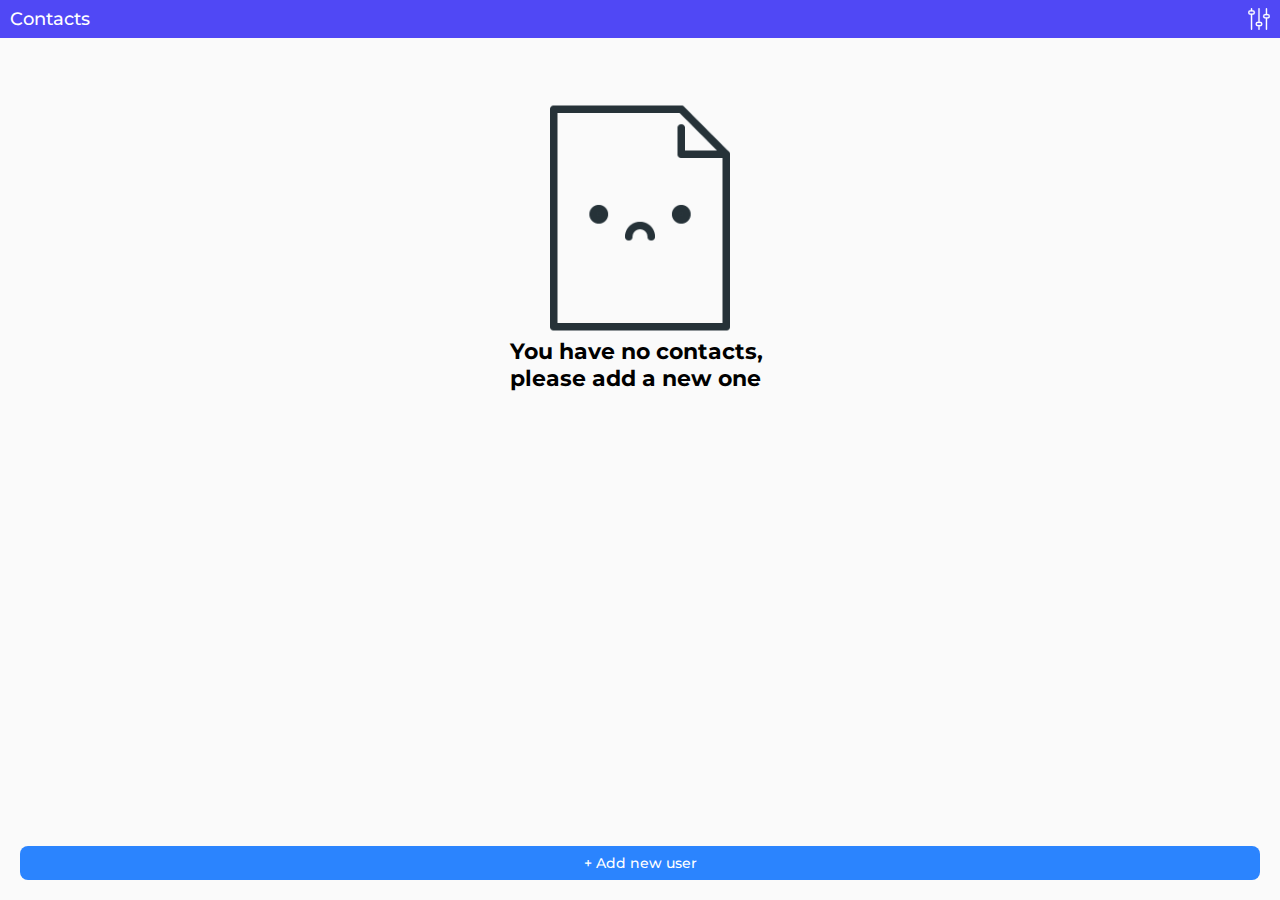
<file: index.html>
<!DOCTYPE html>
<html>

<head>
  <meta charset="utf-8">
  <meta name='viewport' content='width=device-width, initial-scale=1'>
  <meta name="theme-color" content="#222831">
  <link rel='manifest' href='./manifest.json'>
  <link rel="preconnect" href="https://fonts.googleapis.com">
  <link rel="preconnect" href="https://fonts.gstatic.com" crossorigin>
  <link href="https://fonts.googleapis.com/css2?family=Montserrat:wght@400;500;600;700&display=swap" rel="stylesheet">

  <script>
    if ('serviceWorker' in navigator) {
      navigator.serviceWorker.register('sw.js', {scope: './'})
    }
  </script>
  <title>Contatos</title>
  <link href="style.css" rel="stylesheet" type="text/css" />
  <link href="./components/emptyState/styles.css" rel="stylesheet" type="text/css" />
  <link href="./components/userCard/styles.css" rel="stylesheet" type="text/css" />
  <link rel="icon" type="image/x-icon" href="/icons/manifestIcons/contact.ico">
</head>

<body>
  <header class="header">
    <h1 class="header-title">Contacts</h1>
    <img class="header-filter" src="./icons/filter.svg"/>
  </header>
  <div class="userCard-list"></div>
  <button class="newUser">
    + Add new user
  </button>
  <div class="formModal">
    <header class="header">
      <h1 class="header-title">New User</h1>
      <img class="header-close" src="./icons/close.svg"/>
    </header>
    <form class="formModal-form">
        <label class="formModal-label" for="user">Name</label>
        <input class="formModal-input" type="text" id="user" name="name" />
        <label class="formModal-label" for="description">Description</label>
        <input class="formModal-input" type="text" id="description" name="description" />
        <label class="formModal-label" for="phone">Phone</label>
        <input class="formModal-input" type="phone" id="phone" name="phone"  maxlength="15" />
        <label class="formModal-label" for="date">Date</label>
        <input class="formModal-input" type="date" id="date" name="date" />
        <button class="formModal-button" type="submit">Adcionar usuario</button>
    </form>
  </div>
  <div class="filter">
    <div class="filter-options">
      <input type="radio" id="create" name="filter" value="create">
      <label for="create" checked="checked">Ordem de criação</label><br>
      <input type="radio" id="crescent" name="filter" value="crescent">
      <label for="crescent">Ordem crescente A-Z</label><br>  
      <input type="radio" id="decrescent" name="filter" value="decrescent">
      <label for="decrescent">Ordem decrescente Z-A</label><br><br>
      <button class="filter-button" type="submit">Filter</button>
    </div>
  </div>
  <script type="module" src="index.js"></script>
  <script src="phoneInput.js"></script>
</body>

</html>
</file>
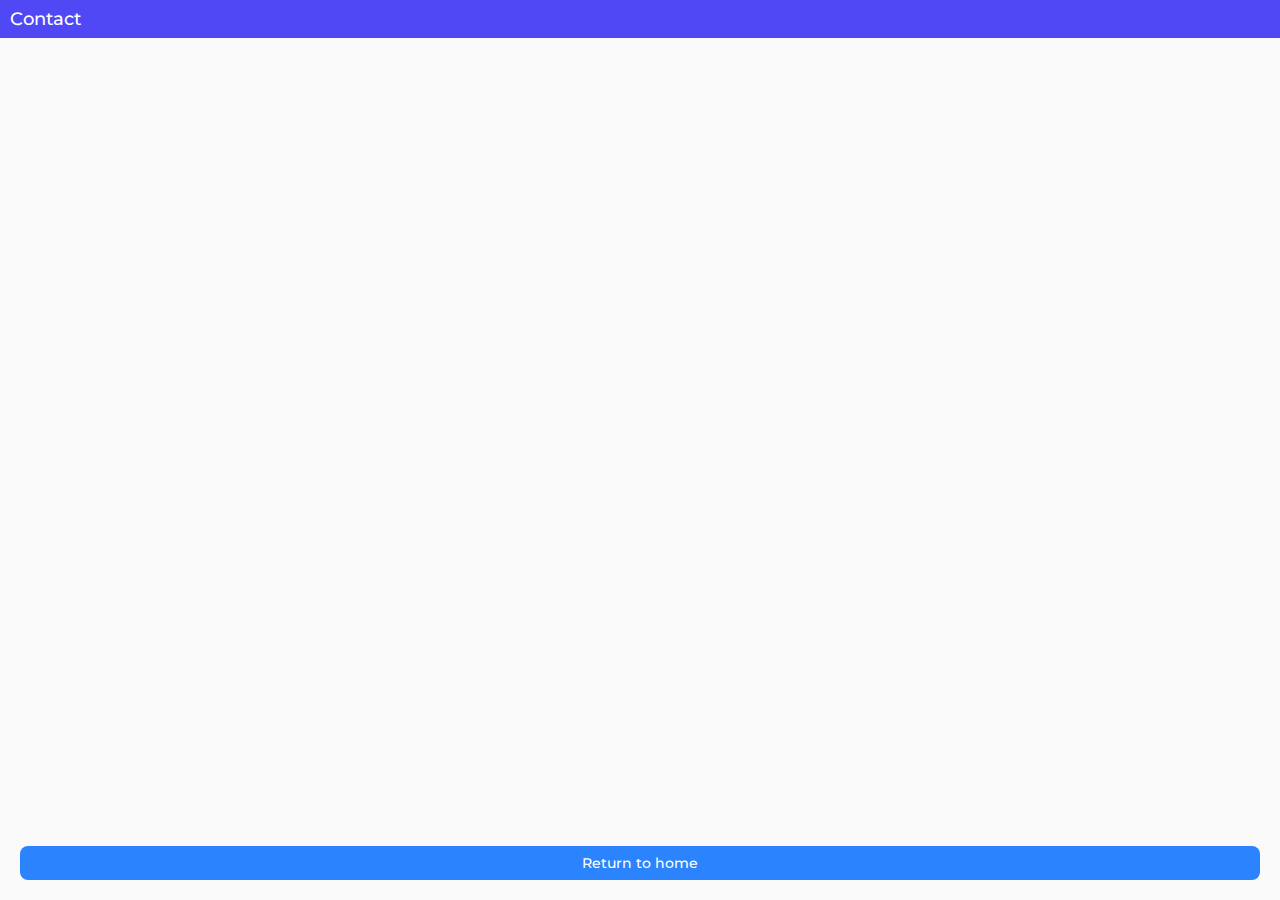
<file: user.html>
<!DOCTYPE html>
<html>

<head>
  <meta charset="utf-8">
  <meta name='viewport' content='width=device-width, initial-scale=1'>
  <meta name="theme-color" content="#222831">
  <link rel='manifest' href='./manifest.json'>
  <link rel="preconnect" href="https://fonts.googleapis.com">
  <link rel="preconnect" href="https://fonts.gstatic.com" crossorigin>
  <link href="https://fonts.googleapis.com/css2?family=Montserrat:wght@400;500;600;700&display=swap" rel="stylesheet">

  <script>
    if ('serviceWorker' in navigator) {
      navigator.serviceWorker.register('sw.js', {scope: './user'})
    }
  </script>
  <title>replit</title>
  <link href="style.css" rel="stylesheet" type="text/css" />
  <link href="./components/user/styles.css" rel="stylesheet" type="text/css" />
  <link href="./components/userCard/styles.css" rel="stylesheet" type="text/css" />
</head>

<body>
  <header class="header">
    <h1 class="header-title">Contact</h1>
    
  </header>
  <div class="user"></div >
  <a href="/" class="newUser ">Return to home</a>
  <script type="module" src="user.js"></script>
</body>

</html>
</file>
<file: style.css>
body,
* {
  margin: 0;
  box-sizing: border-box;
  font-family: "Montserrat", "Arial Narrow", Arial, sans-serif;
}

body {
  position: relative;
  background-color: #fafafa;
}

.header {
  display: flex;
  align-items: center;
  justify-content: space-between;
  background-color: #5048f5;
  width: 100%;
  padding: 8px 10px;
}

.header-title {
  font-size: 18px;
  font-weight: 500;
  color: #fff;
}

.header-logo {
  border-radius: 50%;
}

.header-filter {
  width: 22px;
  height: auto;
}

.header-logo {
  width: 32px;
  height: 32px;
}

.userCard-list {
  margin: 20px 10px;
}

.newUser {
  width: calc(100% - 40px);
  margin: 0 20px;
}

.newUser,
.formModal-button {
  position: fixed;
  background-color: #2b84fe;
  border: 0;
  border-radius: 8px;
  color: #fff;
  padding: 8px;
  cursor: pointer;
  bottom: 20px;
  text-decoration: none;
  text-align: center;
  font-size: 14px;
  font-weight: 500;
}

.formModal-button {
  width: calc(100% - 20px);
}

.newUser:hover {
  background-color: #1173fc;
}

.formModal {
  position: absolute;
  top: 0;
  left: 0;
  width: 100vw;
  height: 100vh;
  display: none;
  background-color: #fff;
  display: none;
  flex-direction: column;
}

.formModal-form {
  display: flex;
  flex-direction: column;
  width: 100%;
  padding: 10px;
}

.formModal-label {
  font-size: 14px;
  margin-bottom: 4px;
}

.formModal-input {
  height: 32px;
  border-radius: 4px;
  border: 1px solid #d4d3d3;
  margin-bottom: 10px;
}

.filter {
  position: absolute;
  left: 0;
  top: 0;
  background-color: #00000060;
  display: flex;
  align-items: flex-end;
  width: 100vw;
  height: 100vh;
  display: none;
}

.filter-options {
  list-style: none;
  background-color: #fff;
  padding: 20px;
  border-radius: 12px 12px 0 0;
  width: 100%;
}

.filter-button {
  width: 100%;
  background-color: #2b84fe;
  border: 0;
  text-align: center;
  font-size: 14px;
  color: #fff;
  border-radius: 8px;
  padding: 4px;
}

.header-close {
  width: 22px;
}
</file>
<file: components/emptyState/styles.css>
.emptyPage {
  margin-top: 60px;
  display: flex;
  align-items: center;
  justify-content: center;
  flex-direction: column;
}

.emptyPage-image {
  width: 240px;
}

.emptyPage-text {
  font-size: 22px;
  width: 260px;
}
</file>
<file: components/userCard/styles.css>
.userCard {
  display: flex;
  align-items: center;
  border-bottom: 2px solid #eeeded;
  padding: 8px;
  margin-bottom: 10px;
}

.userCard-name {
  font-weight: 600;
  font-size: 16px;
}

.userCardImage {
  border-radius: 50%;
  width: 42px;
}

.userCard-content {
  margin-left: 12px;
  width: 100%;
}

.infos {
  display: flex;
  justify-content: space-between;
  align-items: center;
  font-weight: 400;
  color: #9e9999;
  font-size: 14px;
  margin-top: 4px;
}

.infos-iconsContainer {
  display: flex;
  align-items: center;
  margin-bottom: 5px;
}

.infos-icons {
  width: 16px;
  height: 16px;
  margin-right: 8px;
}

.userCard-trash {
  width: 18px;
  height: auto;
  margin-left: 10px;
}
</file>
<file: components/user/styles.css>
.user {
    padding: 8px;
}

.user-highlights {
    display: flex;
    align-items: center;
    justify-content: center;
    flex-direction: column;
}

.user-image {
    border-radius: 50%;
    width: 64px;
}

.user-name {
    font-size: 24px;
    font-weight: 500;
    margin-bottom: 20px;
}
</file>
